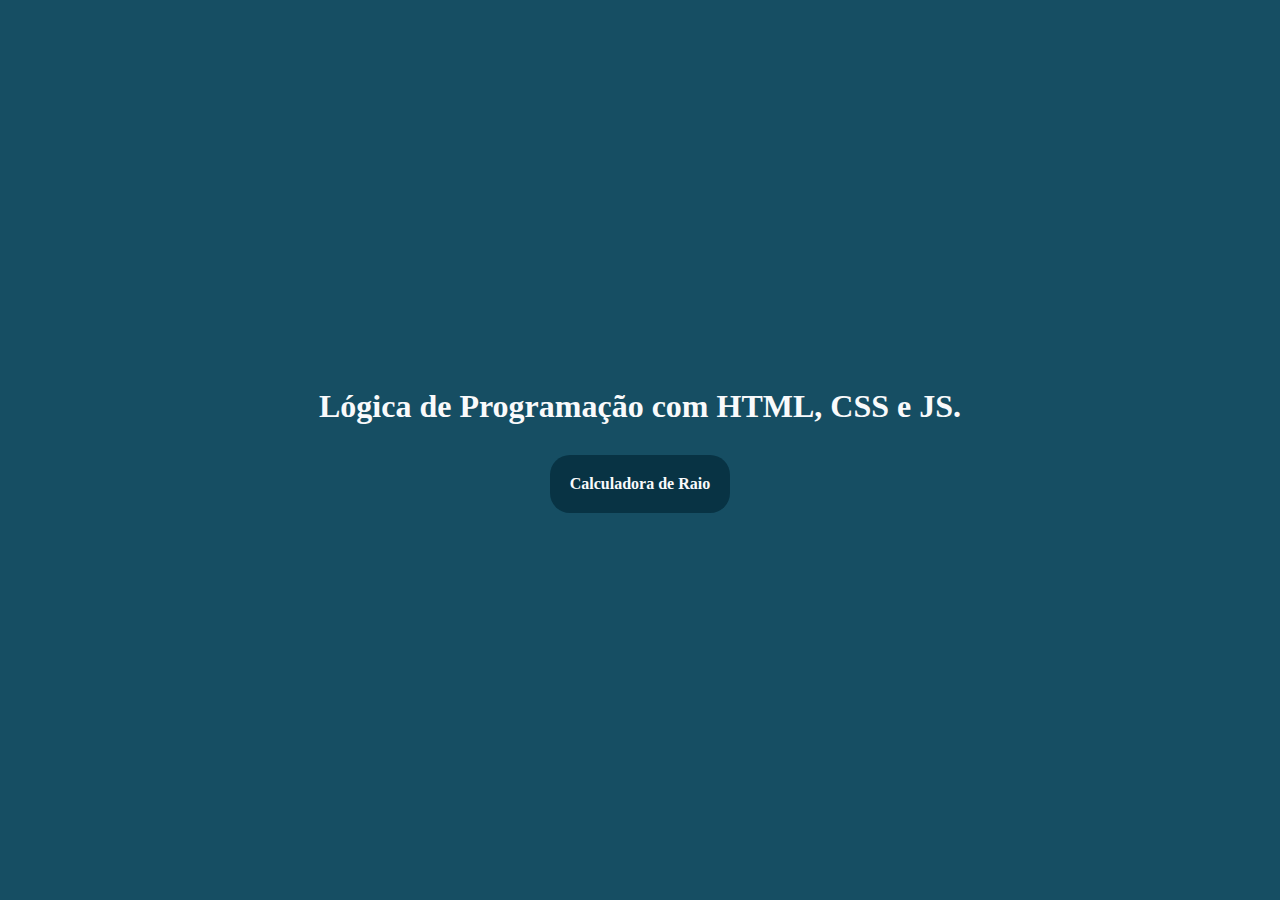
<file: index.html>
<!DOCTYPE html>
<html lang="en">
<head>
    <meta charset="UTF-8">
    <meta name="viewport" content="width=device-width, initial-scale=1.0">
    <link rel="stylesheet" href="style.css">
    <title>Lógica de Programação com HTML, CSS e JS.</title>
</head>
<body>
    <header>
        <h1>Lógica de Programação com HTML, CSS e JS.</h1>
    </header>

    <nav>
        <ul>
            <li>
                <a href="./pages/calculadora-raio/calculadora-raio.html">Calculadora de Raio</a>
            </li>
        </ul>
    </nav>
</body>
</html>
</file>
<file: style.css>
* {
    margin: 0;
    box-sizing: border-box;
    padding: 0;
    font-family: Cambria, Cochin, Georgia, Times, 'Times New Roman', serif;
}

:root {
    --main-background: #164e63;
    --text-color: #f9fafb;
    --nav-background:#083344;
    --a-color: #1E90FF;
}

body {
    background-color: var(--main-background);
    color: var(--text-color);
    display: flex;
    flex-direction: column;
    min-height: 100svh;
    justify-content: center;
    align-items: center;
    gap: 30px;
}

nav {
    background-color: var(--nav-background);
    width: fit-content;
    padding: 20px;
    border-radius: 20px;

}

ul, li {
    list-style: none;
}

a {
    text-decoration: none;
    color: var(--text-color);
    font-weight: 900;
}

a:hover {
    display: block;
    color: var(--a-color);
    transform: scale(1.1);
    transition: transform .3s;
}
</file>
